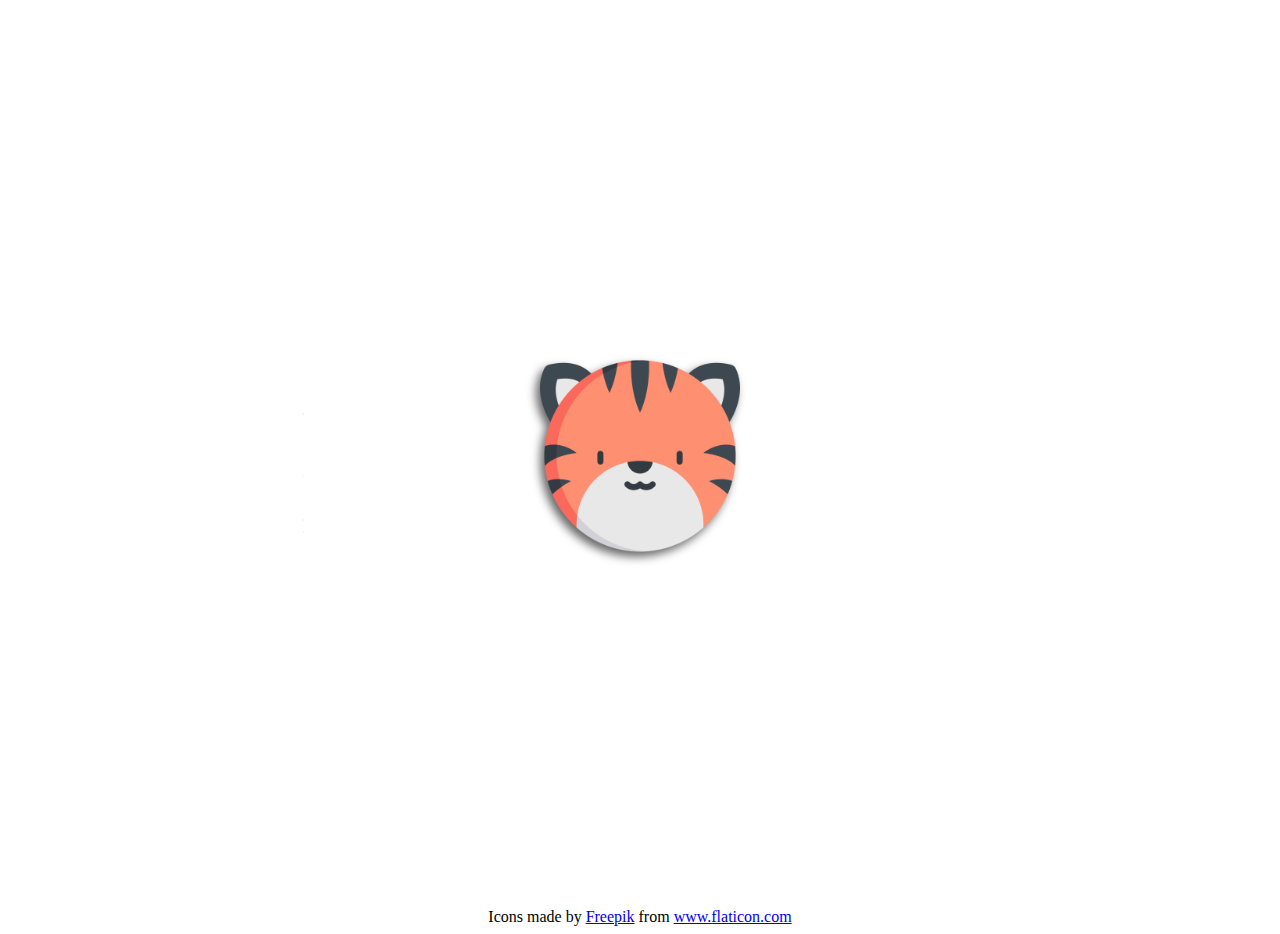
<file: index.html>
<!DOCTYPE html>
<html>
<head>
    <meta charset="utf-8" />
    <meta name="viewport" content="width=device-width, initial-scale=1.0">
    <title>TiBär Post</title>
    <link rel="stylesheet" href="css/styles.css">
    <script src="js/index.js"></script>

</head>
<body>
    <div class="container">
        <div class="image-container">
            <img src="images/tiger.png"  alt="tiger-icon"/>
        </div>
    
    <div class="text-container">
        <h1>Welcome to TiBÄr Post!</h1>
        <h2>What would you like to do?</h2>
        <a href="trackingInput.html">Track a Package</a> 
    <div class="fading-effect"></div>
    </div>
        
    </div>
        
 

    <footer>
        Icons made by
        <a href="https://www.flaticon.com/authors/freepik" title="Freepik">Freepik</a> from
        <a href="https://www.flaticon.com/" title="Flaticon"> www.flaticon.com</a>
    </footer>
</body>

</html>
</file>
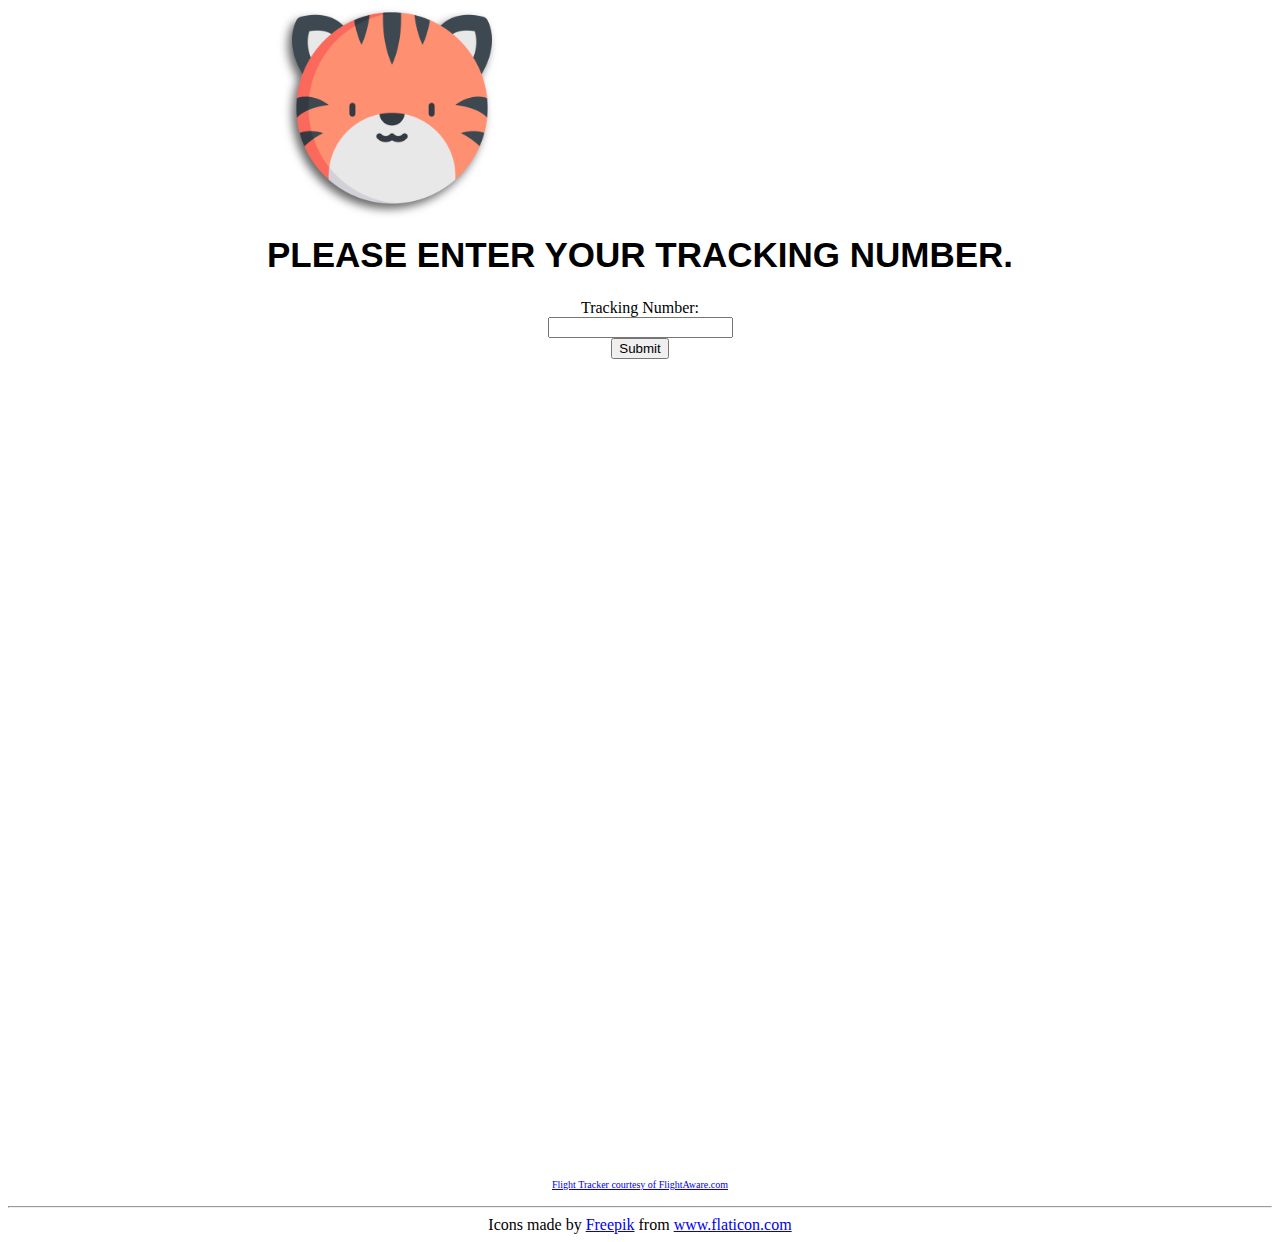
<file: trackingInput.html>
<!DOCTYPE html>
<html>
<head>
    <meta charset="utf-8" />
    <meta name="viewport" content="width=device-width, initial-scale=1.0">
    <title>TiBär Post</title>
    <link rel="stylesheet" href="css/styles.css">
    <script src="js/index.js"></script>

</head>
<body>
    <div id="centerContent">
        <img id="tigerImage" src="images/tiger.png" />
        <h1>Please enter your tracking number.</h1>
    
        <label for="trackingNumber">Tracking Number:</label><br>
        <input type="text" id="trackingNumber" name="trackingNumber" placeholder=""><br>
        <button onclick="verifyNumber()">Submit</button>

    </div>
    <p id="shipmentDetails">
        <div id="flightStatus">
            <iframe src="http://embed.flightaware.com/commercial/integrated/web/delay_map_fullpage.rvt" width="675" height="800"
             frameborder="0" marginheight="0" marginwidth="0"></iframe><br /><div style="font-size: x-small;"><a href="https://flightaware.com/">
            Flight Tracker courtesy of FlightAware.com</a></div>
        </div>

        
    </p>

    <footer>
        <hr />
        Icons made by
        <a href="https://www.flaticon.com/authors/freepik" title="Freepik">Freepik</a> from
        <a href="https://www.flaticon.com/" title="Flaticon"> www.flaticon.com</a>
    </footer>
</body>

</html>
</file>
<file: css/styles.css>
@media screen and (min-width:1000px) {
    
        @keyframes image-slide {
            0% {
                transform: translatex(-250px) scale(0);
            }
            60% {
                transform: translatex(-250px) scale(1);
            }
            90% {
                transform: translatex(250px) scale(1);
            }
            100% {
                transform: translatex(250px) scale(1);
            }
        }

        @keyframes text-slide {
            0% {
                width: 100%;
            }
            60% {
                width: 100%;
            }
            77% {
                width: 0;
            }
            100% {
                width: 0;
            }
        }

    }

    @media screen and (max-width:1000px) {

        @keyframes image-slide {
            0% {
                transform: translatex(-150px) scale(0);
            }
            60% {
                transform: translatex(-150px) scale(1);
            }
            90% {
                transform: translatex(120px) scale(1);
            }
            100% {
                transform: translatex(120px) scale(1);
            }
        }


        @keyframes text-slide {
            0% {
                width: 100%;
            }
            60% {
                width: 100%;
            }
            77%{
                width: 0;
            }
            100% {
                width: 0;
            }
        }

    }

    @media screen and (max-width:450px) {

        @keyframes image-slide {
            0% {
                transform: translatex(-80px) scale(0);
            }
            60% {
                transform: translatex(-80px) scale(1);
            }
            90% {
                transform: translatex(80px) scale(1);
            }
            100% {
                transform: translatex(80px) scale(1);
           }
        }

      @keyframes text-slide {
            0% {
                width: 100%;
            }
            60% {
                width: 100%;
            }
            77% {
                width: 0;
            }
            100% {
                width: 0;
            }
      }
 }

body {
  background-color: white;
}

.container {
    width: 100%;
    height: 100vh;
    display: block;
    position: relative;
    overflow: hidden;
}

.image-container {
    position: absolute;
    top: 50%;
    left: 50%;
    -webkit-transform: translate(-50%,-50%);
    transform: translate(-50%,-50%);
    z-index: 2;
}
img {
      -webkit-animation: image-slide 4s cubic-bezier(.5,.5,0,1);
      animation: image-slide 4s cubic-bezier(.5,.5,0,1);
      animation-fill-mode: forwards;
      -webkit-animation-fill-mode: forwards;
      -webkit-filter: drop-shadow(-4px 5px 5px rgba(0,0,0,0.6));
      filter: drop-shadow(-4px 5px 5px rgba(0,0,0,0.6));
      height: 200px;
}



.text-container {
    position: absolute;
    top: 50%;
    left: 50%;
    -webkit-transform: translate(-50%,-50%);
    transform: translate(-50%,-50%);
    z-index: 1;
    margin-left: -100px;
}
  h1 {
    text-transform: uppercase;
    font-size: 35px;
    font-family: sans-serif;
  }
  
  .fading-effect {
    position: absolute;
    top: 0;
    bottom: 0;
    right: 0;
    width: 100%;
    background: white;
    -webkit-animation: text-slide 4s cubic-bezier(.5,.5,0,1);
    animation: text-slide 4s cubic-bezier(.5,.5,0,1);
    animation-fill-mode: forwards;
    -webkit-animation-fill-mode: forwards;
  }



@media screen and (max-width: 1000px) {  
  
  .image-container img {
    height: 150px;
  }
  
  .text-container { 
    margin-left: -80px;
  }
  
  .text-container h1 {
    font-size: 30px;
  }
  
}


@media screen and (max-width: 450px) {  
  
  .image-container img {
    height: 120px;
  }
  
  .text-container { 
    margin-left: -70px;
  }
  
  .text-container h1 {
    font-size: 25px;
  }
  
}
#centerContent{
    text-align: center;
}
#shipmentDetails{
    text-align: center;
}
#flightStatus{
    display: block;
    text-align: center;
}
img#tigerImage {
    padding-right: 31rem;
}
/*  {

}
#tigerImage {
    display: inline-block;
    width: 15rem;

}

/* @keyframes cornerMove{
    from {text-align: center;}
    to {text-align: left;}
    from {vertical-align: middle;}
    to {vertical-align: left;}
} 
*/
footer {
    left: 0;
    bottom: 0;
    width: 100%;
    text-align: center;

}
</file>
